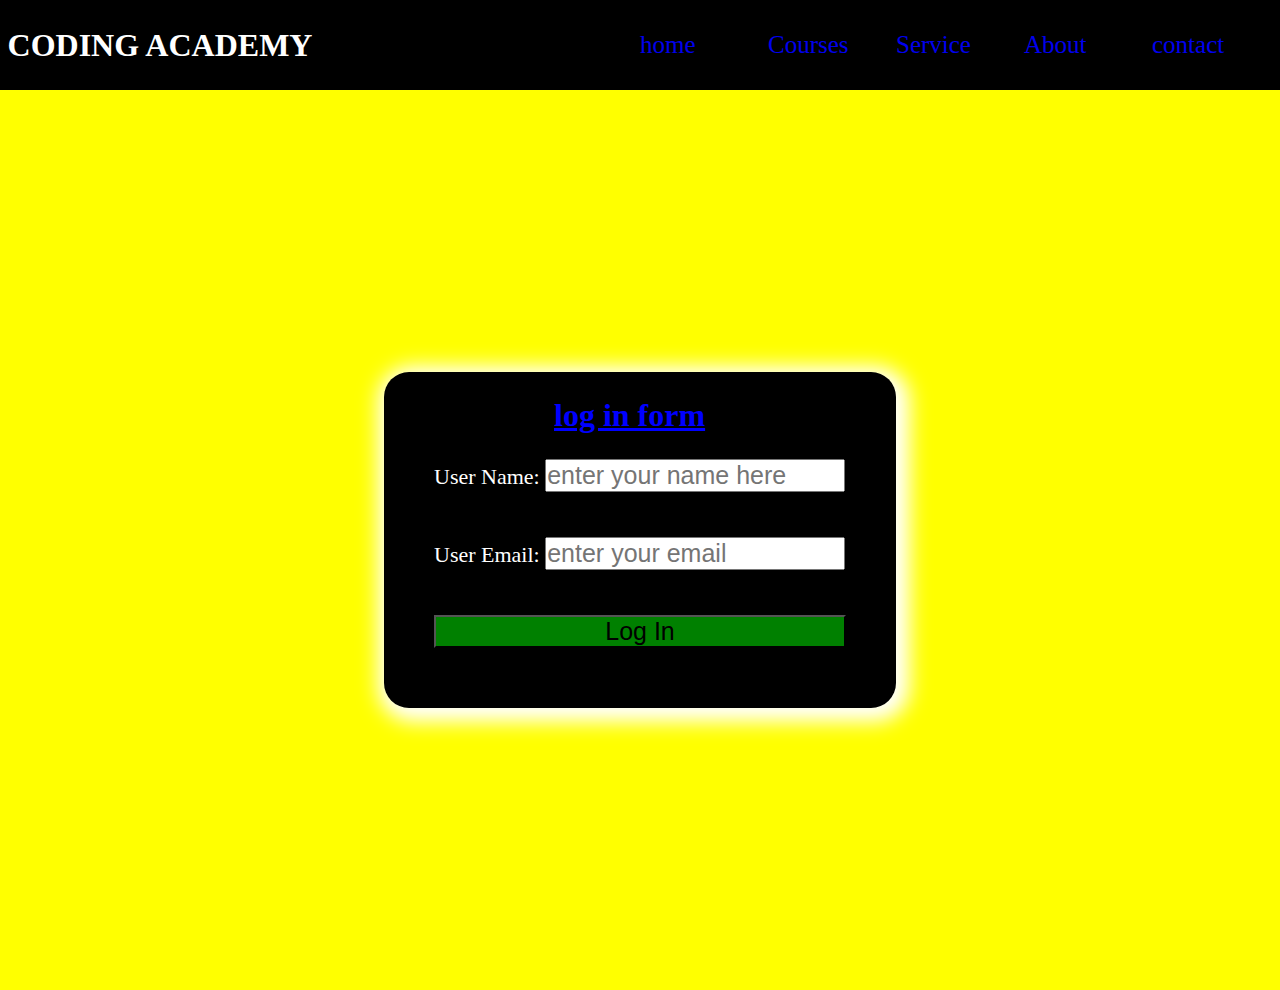
<file: index.html>
<!DOCTYPE html>
<html>
<head>
	<meta charset="utf-8">
	<title>manojloginpage</title>
	<link rel="stylesheet" type="text/css" href="indexstyle.css">
	<script src="index.js"></script>
</head>
<body>
	<nav>
		<div class="logo" ><h1>CODING ACADEMY</h1>
			
		</div>
		<div class="menu">
			<a href="#home">home</a>
			<a href="#course">Courses</a>
			<a href="#service">Service</a>
			<a href="#About">About</a>
			<a href="#contact">contact</a>
		</div>
	</nav>
	<div class="main-div">
		<div class="center-div">
			<h3>log in form</h3>
			<div class="small-div">
				<form action="jmyweb.html" method="post" onsubmit="return myweb()" name="form1" >
					<div>
						User Name: <input type="text" placeholder="enter your name here" id="name" name="name">
					               <p id="nameerror"></p>
				    </div>
					<div>
						User Email: <input type="text" placeholder="enter your email" id="email" name="email">
					              <p id="emailerror"></p>
					</div>
					<input type="submit" name="submit" id="sub-btn" value="Log In">
				</form>
				
			</div>
			
		</div>
	</div>

</body>
</html>
</file>
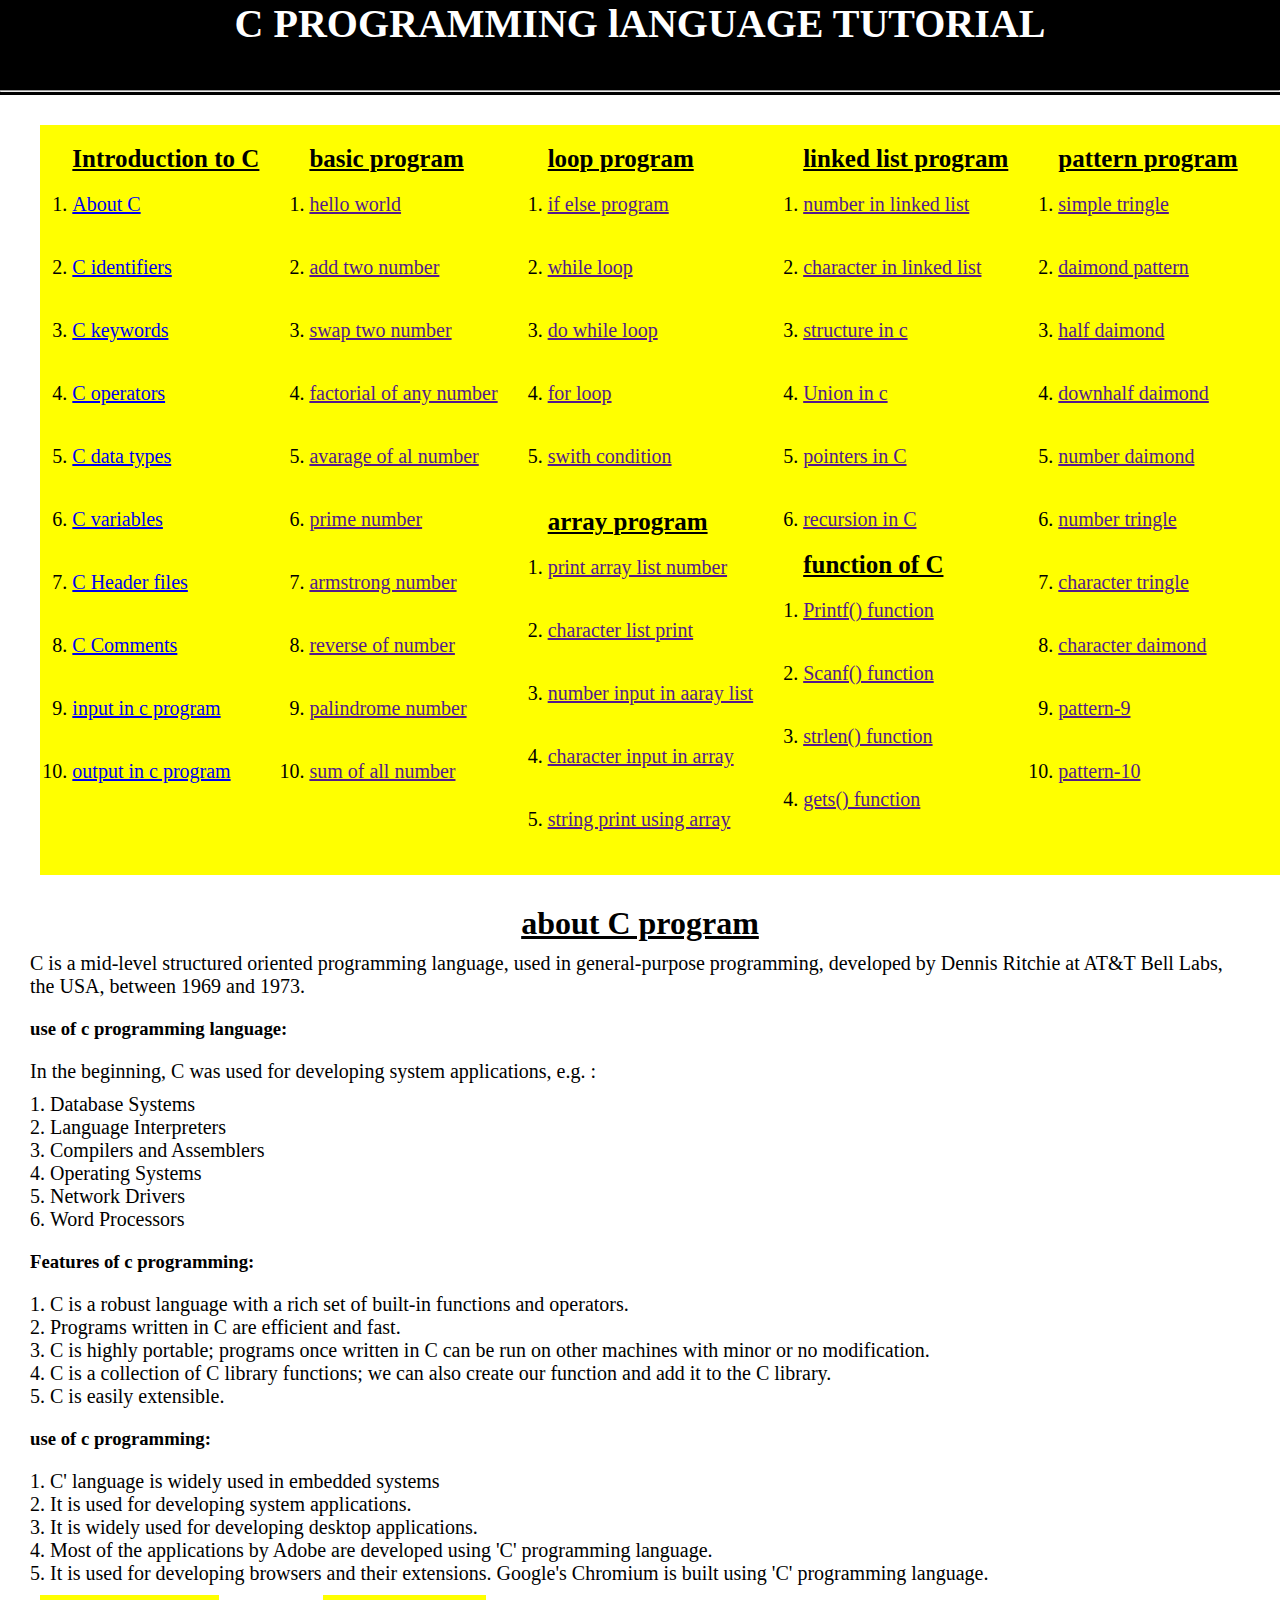
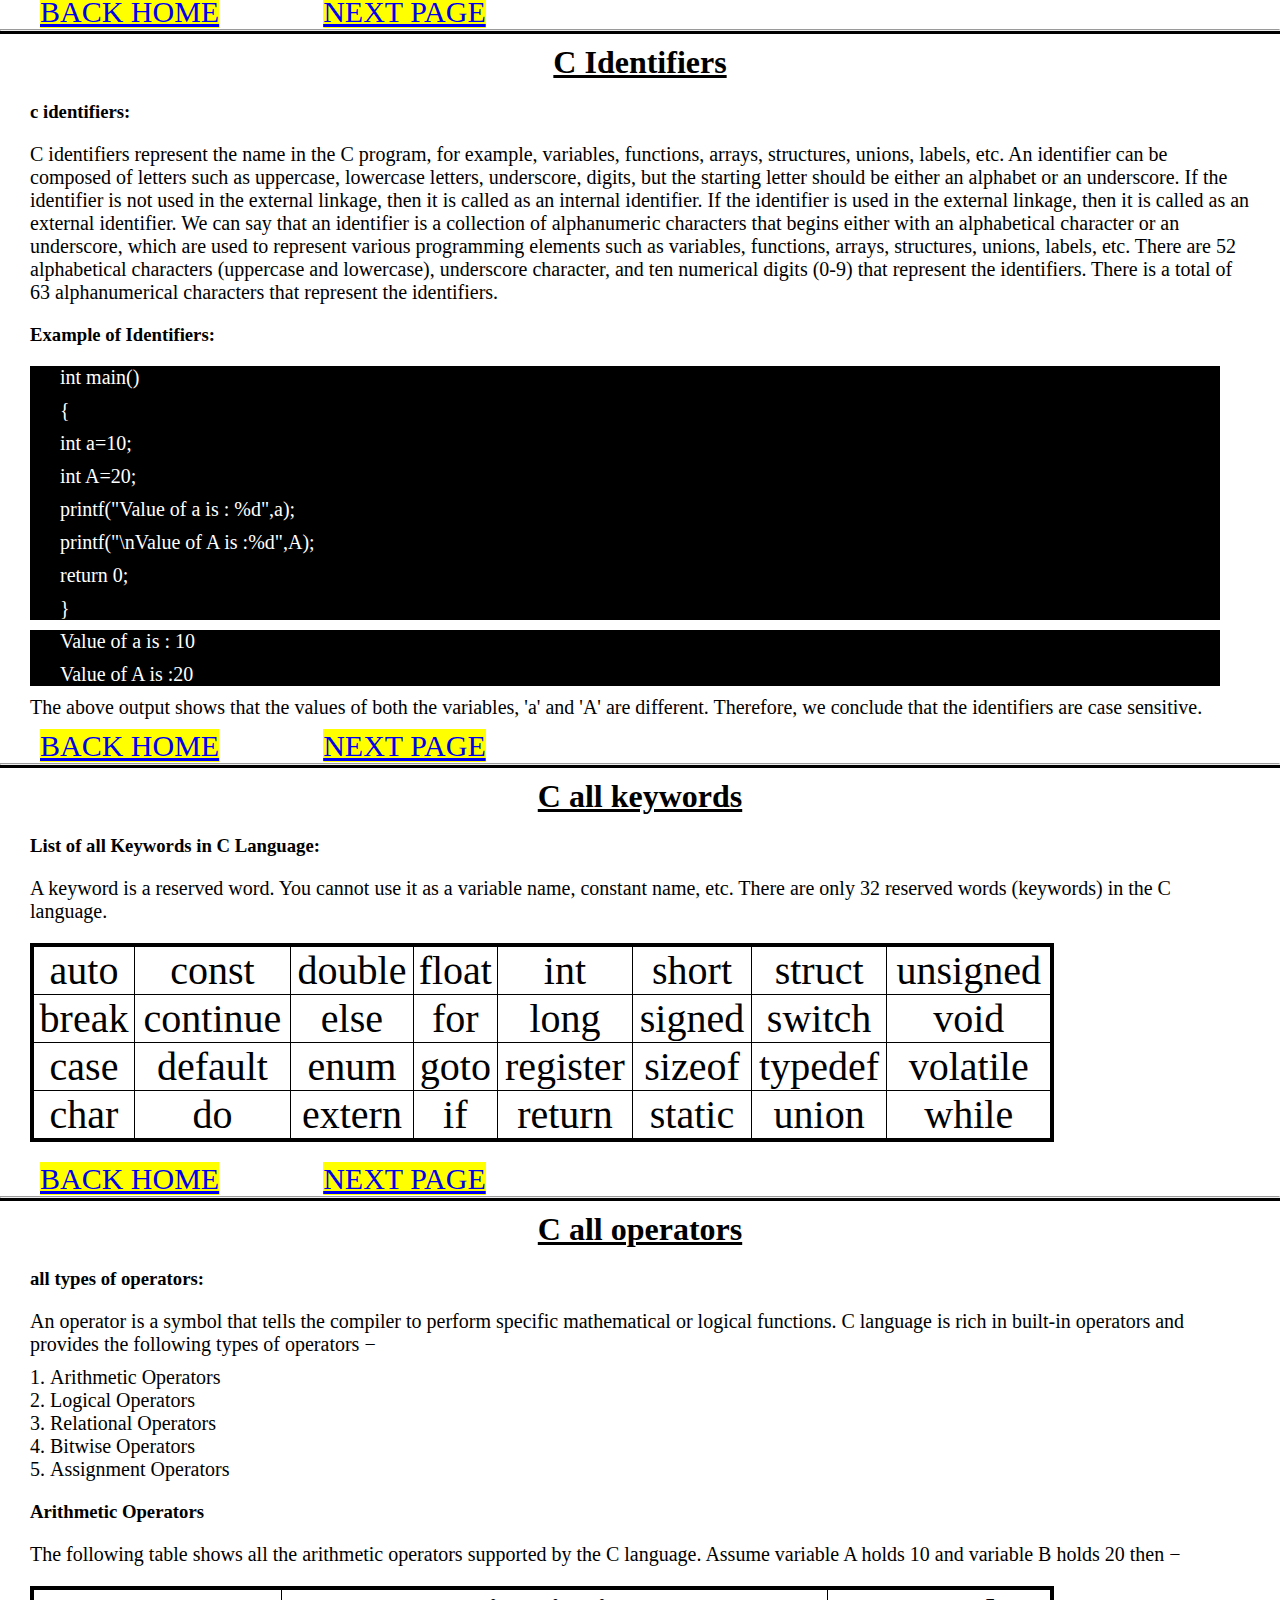
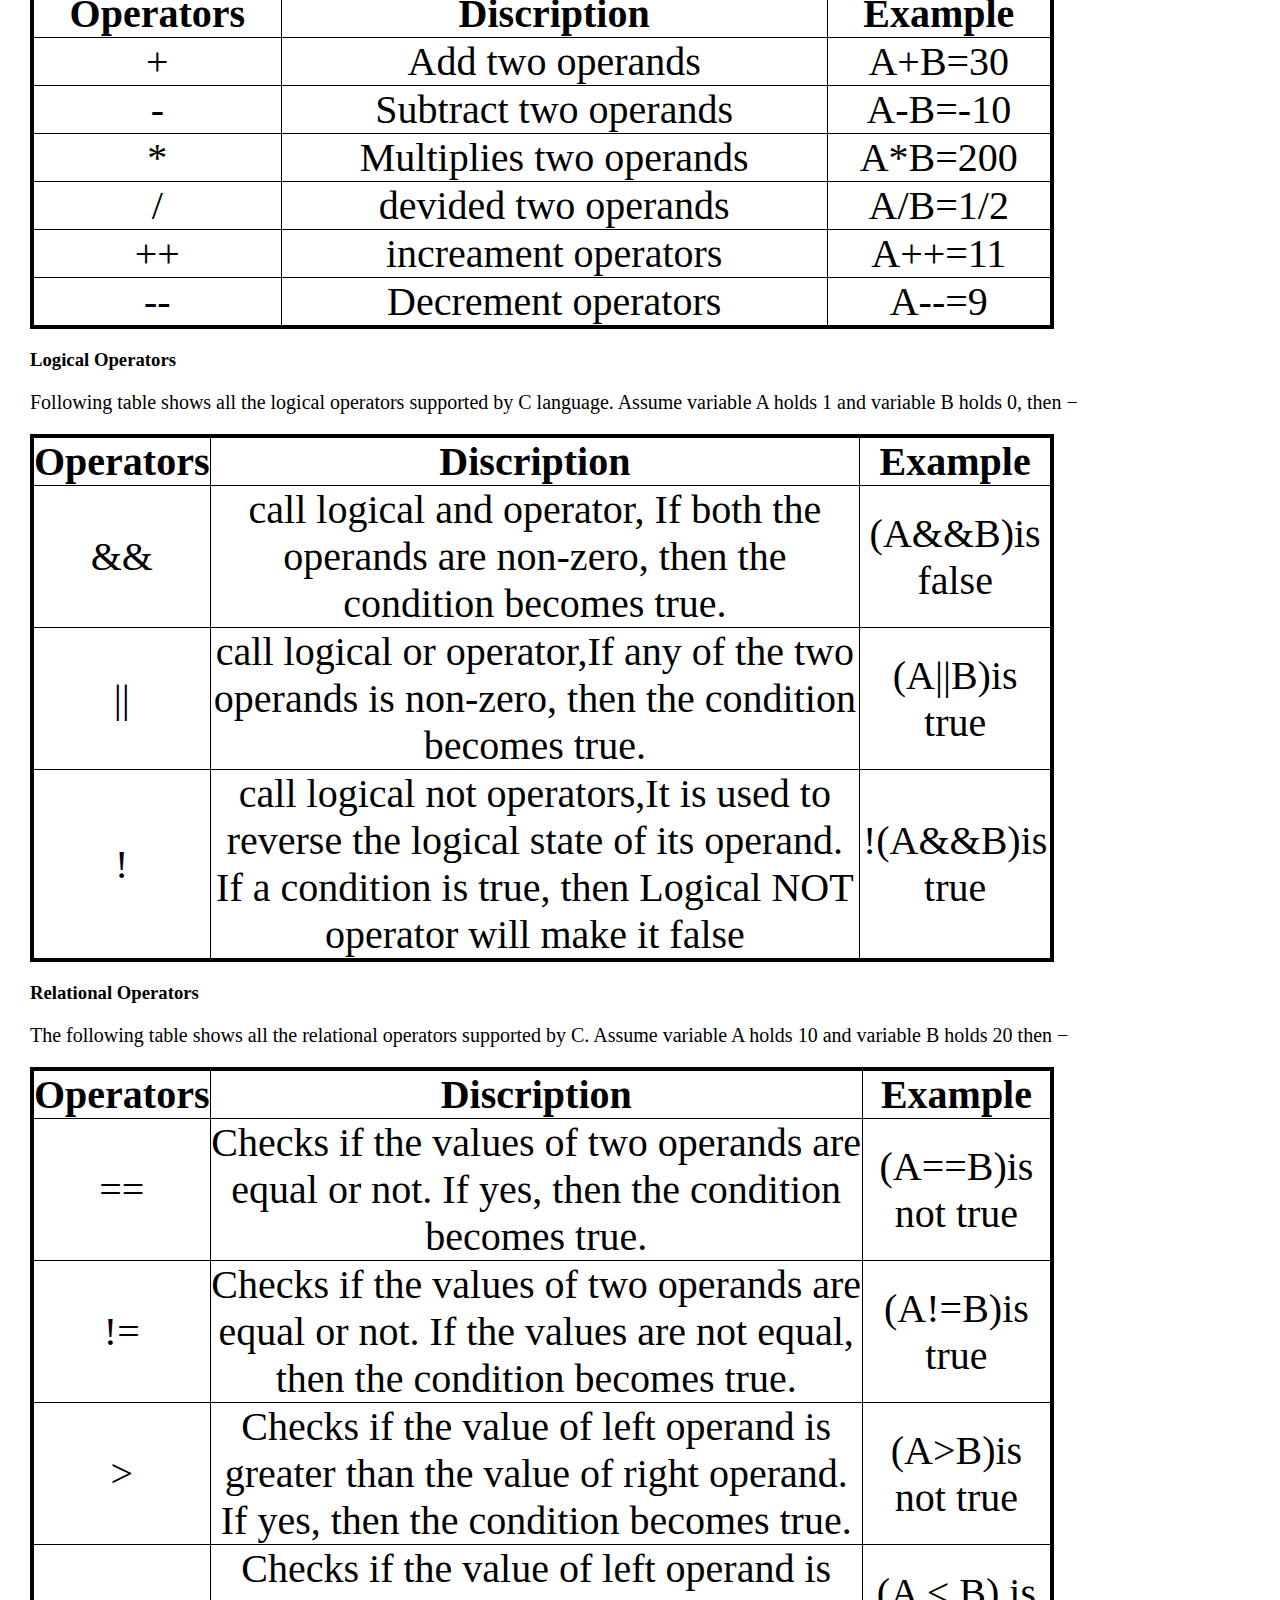
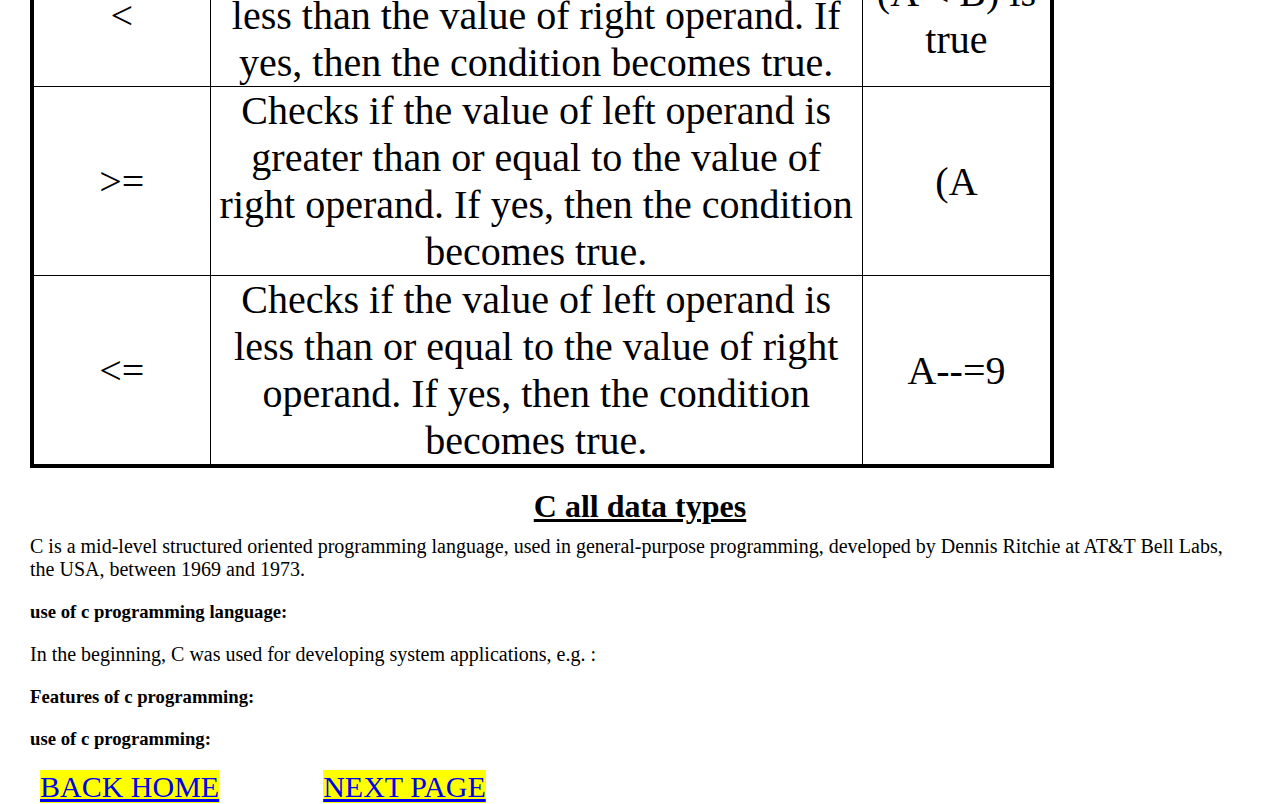
<file: kcprogramming.html>
<!DOCTYPE html>
<html>
<head>
	<meta charset="utf-8">
	<title>Cprogrmminglanguage</title>
	<link rel="stylesheet" type="text/css" href="kcprogstyle.css">
</head>
<body>
	<section class="CPROGRAM">
		<div class="title">
			<h3>C PROGRAMMING lANGUAGE TUTORIAL</h3>

		</div>
		<div class="linelast">
			<hr>
		</div>

		<div class="menuc" id="btnback">
			

			<div class="menuitem">
			     <h3>Introduction to C</h3>
			     <ol>
				     <li><a href="#aboutc">About C</a></li>
				      <li><a href="#cidentifiers">C identifiers</a></li>
				      <li><a href="#ckeywords">C keywords</a></li>
				     <li><a href="#coperators">C operators</a></li>
				     <li><a href="#cdatatypes">C data types </a></li>
				     <li><a href="#cvariables">C variables</a></li>
				     <li><a href="#cheaderfile">C Header files</a></li>
				     <li><a href="#ccomments">C Comments</a></li>
				     <li><a  href="#inout">input in c program</a></li>
				     <li><a  href="#output">output in c program</a></li>
				    
			      </ol>
		    </div>
		    <div class="menuitem">
				<h3>basic program</h3>
			   <ol>
				  <li><a  href="">hello world</a></li>
				  <li><a  href=""> add two number </a></li>
				  <li><a  href="">swap two number</a></li>
				  <li><a  href="">factorial of any number</a></li>
				  <li><a  href="">avarage of al number</a></li>
				  <li><a  href="">prime number</a></li>
				
				  <li><a  href="">armstrong number</a></li>
				  <li><a  href="">reverse of number</a></li>
				  <li><a  href="">palindrome number</a></li>
				  <li><a  href="">sum of all number</a></li>
				  
			   </ol>
			</div>
			<div class="loop&array">
			
			   <div class="menuitem">
				<h3>loop program</h3>
			   <ol>
				  <li><a href="">if else program</a></li>
				  <li><a href="">while loop</a></li>
				  <li><a href="">do while loop</a></li>
				  <li><a href="">for loop</a></li>
				  <li><a href="">swith condition</a></li>
				
			    </ol>
				
			    </div>
			   <div class="menuitem">
			
			     <h3>array program</h3>
			   <ol>
				   
				    <li><a href="">print array list number </a></li>
				   <li><a href="">character list print</a></li>
				   <li><a href="">number input in aaray list</a></li>
				   <li><a href="">character input in array</a></li>
				   <li><a href="">string print using array</a></li>
			    </ol>
		        </div>
		    </div>
		    <div class="menuitem">
			<h3>linked list program</h3>
			<ol>
				<li><a href="">number in linked list</a></li>
				<li><a href="">character in linked list</a></li>
				
				<li><a href="">structure in c</a></li>
				<li><a href="">Union in c</a></li>
				<li><a href="">pointers in C</a></li>
				<li><a href="">recursion in C</a></li>

				
				
			</ol>
			<h3>function of C</h3>
			<ol>
				<li><a href="">Printf() function</a></li>
				<li><a href="">Scanf() function</a></li>
				<li><a href="">strlen() function</a></li>
				<li><a href="">gets() function </a></li>
				
			</ol>
		</div>
		
		<div class="menuitem">
			<h3>pattern program</h3>
			<ol>
				
				<li><a href="">simple tringle</a></li>
				<li><a href="">daimond pattern</a></li>
				<li><a href="">half daimond</a></li>
				<li><a href="">downhalf daimond</a></li>
				<li><a href="">number daimond</a></li>
				<li><a href="">number tringle</a></li>
				<li><a href="">character tringle</a></li>
				<li><a href="">character daimond</a></li>
				<li><a href="">pattern-9</a></li>
				<li><a href="">pattern-10</a></li>
			</ol>
		</div>
			
		</div>

	</section>
	<section class="cintro" id="aboutc">
		<div>
			<h1>about C program</h1>
			<div class="alllist">
			<p>C is a mid-level structured oriented programming language, used in general-purpose programming, developed by Dennis Ritchie at AT&T Bell Labs, the USA, between 1969 and 1973.</p>
			<h3>use of c programming language:</h3>

			<p>In the beginning, C was used for developing system applications, e.g. :
				<ol class="list">
					<li>Database Systems</li>
					<li>Language Interpreters</li>
					<li>Compilers and Assemblers</li>
					<li>Operating Systems</li>
					<li>Network Drivers</li>
					<li>Word Processors</li>
				</ol>
			</p>
			<h3>Features of c programming:</h3>
			<ol class="list">
				<li>C is a robust language with a rich set of built-in functions and operators.</li>
				<li>Programs written in C are efficient and fast.</li>
				<li>C is highly portable; programs once written in C can be run on other machines with minor or no modification.</li>
				<li>C is a collection of C library functions; we can also create our function and add it to the C library.</li>
				<li>C is easily extensible.</li>
			</ol>
			<h3>use  of c programming:</h3>
			<ol class="list">
				<li>C' language is widely used in embedded systems</li>
				<li>It is used for developing system applications.</li>
				<li>It is widely used for developing desktop applications.</li>
				<li>Most of the applications by Adobe are developed using 'C' programming language.</li>
				<li>It is used for developing browsers and their extensions. Google's Chromium is built using 'C' programming language.</li>
			</ol>
		</div>
		<div class="btnc">
			<a href="#btnback">BACK HOME</a>
			<a href="#btnnext">NEXT PAGE</a>
		</div>
		</div>
	</section>
	<section class="cintro" id="cidentifiers">
		<div class="linelast">
			<hr>
		</div>
		<div>
			<h1>C Identifiers</h1>
			<div class="alllist">
			<h3>c identifiers:</h3>
			<p>C identifiers represent the name in the C program, for example, variables, functions, arrays, structures, unions, labels, etc. An identifier can be composed of letters such as uppercase, lowercase letters, underscore, digits, but the starting letter should be either an alphabet or an underscore. If the identifier is not used in the external linkage, then it is called as an internal identifier. If the identifier is used in the external linkage, then it is called as an external identifier.

We can say that an identifier is a collection of alphanumeric characters that begins either with an alphabetical character or an underscore, which are used to represent various programming elements such as variables, functions, arrays, structures, unions, labels, etc. There are 52 alphabetical characters (uppercase and lowercase), underscore character, and ten numerical digits (0-9) that represent the identifiers. There is a total of 63 alphanumerical characters that represent the identifiers.</p>
			<h3>Example of Identifiers:</h3>

			<div class="code">
				<p>int main()  </p>
				<p>{  </p>
				<p>  int a=10;  </p>
				<p>  int A=20;  </p>
				<p>  printf("Value of a is : %d",a); </p>
				<p>  printf("\nValue of A is :%d",A);</p>
				<p>  return 0;  </p>
			    <p>}</p>

				
			</div>
			<div class="output">
				<p>Value of a is : 10</p>
				<p>Value of A is :20 </p>
			</div>
			<p>The above output shows that the values of both the variables, 'a' and 'A' are different. Therefore, we conclude that the identifiers are case sensitive.</p>
				
		</div>
		<div class="btnc">
			<a href="#btnback">BACK HOME</a>
			<a href="#btnnext">NEXT PAGE</a>
		</div>
		</div>
	</section>
	<section class="cintro" id="ckeywords">
		<div class="linelast">
			<hr>
		</div>
		<div>
			<h1>C all keywords</h1>
			<div class="alllist">
				<h3>List of all Keywords in C Language:</h3>
				<p>A keyword is a reserved word. You cannot use it as a variable name, constant name, etc. There are only 32 reserved words (keywords) in the C language.</p>
				<table class="table" border="1">
					<tbody>
					<tr>
						<td>auto</td>
						<td>const</td>
						<td>double</td>
						<td>float</td>
						<td>int</td>
					
						<td>short</td>
						<td>struct</td>
						<td>unsigned</td>
						
					</tr>
					<tr>
						<td>break</td>
						<td>continue</td>
						<td>else</td>
						<td>for</td>
						<td>long</td>
						<td>signed</td>
						<td>switch</td>
						<td>void</td>
					</tr>
					<tr>
						<td>case</td>
						<td>default</td>
						<td>enum</td>
						<td>goto</td>
						<td>register</td>
						<td>sizeof</td>
						<td>typedef</td>
						<td>volatile</td>
					</tr>
					<tr>
						<td>char</td>
						<td>do</td>
						<td>extern</td>
						<td>if</td>
						<td>return</td>
						<td>static</td>
						<td>union</td>
						<td>while</td>
					</tr>
					</tbody>
				</table>
				<div class="btnc">
			      <a href="#btnback">BACK HOME</a>
			      <a href="#btnnext">NEXT PAGE</a>
		        </div>
			</div>
		 
	</section>
	<section class="cintro" id="coperators">
		<div class="linelast">
			<hr>
		</div>
		<div>
			<h1>C all operators</h1>
			<div class="alllist"> 
				<h3>all types of operators:</h3>
				<p>An operator is a symbol that tells the compiler to perform specific mathematical or logical functions. C language is rich in built-in operators and provides the following types of operators −</p>
				<ol class="list">
					<li>Arithmetic Operators</li>
					<li>Logical Operators</li>
					<li>Relational Operators</li>
				
					<li>Bitwise Operators</li>
					<li>Assignment Operators</li>
				</ol>
				<h3>Arithmetic Operators</h3>
				<p>The following table shows all the arithmetic operators supported by the C language. Assume variable A holds 10 and variable B holds 20 then −</p>
				<table class="table" border="1">
					<tbody>
						<tr>
							<th>Operators</th>
							<th>Discription</th>
							<th>Example</th>
						</tr>
						<tr>
							<td>+</td>
							<td>Add two operands</td>
							<td>A+B=30</td>
						</tr>
						<tr>
							<td>-</td>
							<td>Subtract two operands</td>
							<td>A-B=-10</td>
						</tr>
						<tr>
							<td>*</td>
							<td>Multiplies two operands</td>
							<td>A*B=200</td>
						</tr>
						<tr>
							<td>/</td>
							<td>devided two operands</td>
							<td>A/B=1/2</td>
						</tr>
						<tr>
							<td>++</td>
							<td>increament operators</td>
							<td>A++=11</td>
						</tr>
						<tr>
							<td>--</td>
							<td>Decrement operators</td>
							<td>A--=9</td>
						</tr>
						
					</tbody>
				</table>
				<h3>Logical Operators</h3>
				<p>Following table shows all the logical operators supported by C language. Assume variable A holds 1 and variable B holds 0, then −</p>
				<table class="table" border="1">
					<tbody>
						<tr>
							<th>Operators</th>
							<th>Discription</th>
							<th>Example</th>
						</tr>
						<tr>
							<td>&&</td>
							<td>call logical and operator, If both the operands are non-zero, then the condition becomes true.</td>
							<td>(A&&B)is false</td>
						</tr>
						<tr>
							<td>||</td>
							<td>call logical or operator,If any of the two operands is non-zero, then the condition becomes true.</td>
							<td>(A||B)is true</td>
						</tr>
						<tr>
							<td>!</td>
							<td>call logical not operators,It is used to reverse the logical state of its operand. If a condition is true, then Logical NOT operator will make it false</td>
							<td>!(A&&B)is true</td>
						</tr>
						
						
					</tbody>
				</table>
				<h3>Relational Operators</h3>
				<p>The following table shows all the relational operators supported by C. Assume variable A holds 10 and variable B holds 20 then −</p>
				<table class="table" border="1">
					<tbody>
						<tr>
							<th>Operators</th>
							<th>Discription</th>
							<th>Example</th>
						</tr>
						<tr>
							<td>==</td>
							<td>Checks if the values of two operands are equal or not. If yes, then the condition becomes true.</td>
							<td>(A==B)is not true</td>
						</tr>
						<tr>
							<td>!=</td>
							<td>Checks if the values of two operands are equal or not. If the values are not equal, then the condition becomes true.</td>
							<td>(A!=B)is true</td>
						</tr>
						<tr>
							<td>></td>
							<td>Checks if the value of left operand is greater than the value of right operand. If yes, then the condition becomes true.</td>
							<td>(A>B)is not true</td>
						</tr>
						<tr>
							<td><</td>
							<td>Checks if the value of left operand is less than the value of right operand. If yes, then the condition becomes true.</td>
							<td>(A < B) is true</td>
						</tr>
						<tr>
							<td>>=</td>
							<td>Checks if the value of left operand is greater than or equal to the value of right operand. If yes, then the condition becomes true.</td>
							<td>(A</td>
						</tr>
						<tr>
							<td><=</td>
							<td>Checks if the value of left operand is less than or equal to the value of right operand. If yes, then the condition becomes true.</td>
							<td>A--=9</td>
						</tr>
						
					</tbody>
				</table>
			</div>

		</div>
	</section>
	<section class="cintro" id="cdatatypes">
		<div>
			<h1>C all data types</h1>
			<div class="alllist">
			    <p>C is a mid-level structured oriented programming language, used in general-purpose programming, developed by Dennis Ritchie at AT&T Bell Labs, the USA, between 1969 and 1973.</p>
			    <h3>use of c programming language:</h3>

			    <p>In the beginning, C was used for developing system applications, e.g. :
				
			     </p>
			    <h3>Features of c programming:</h3>
			

			     <h3>use  of c programming:</h3>
			
		    </div>
		    <div class="btnc">
			    <a href="#btnback">BACK HOME</a>
			    <a href="#btnnext">NEXT PAGE</a>
		    </div>
		</div>
	</section>

</body>
</html>
</file>
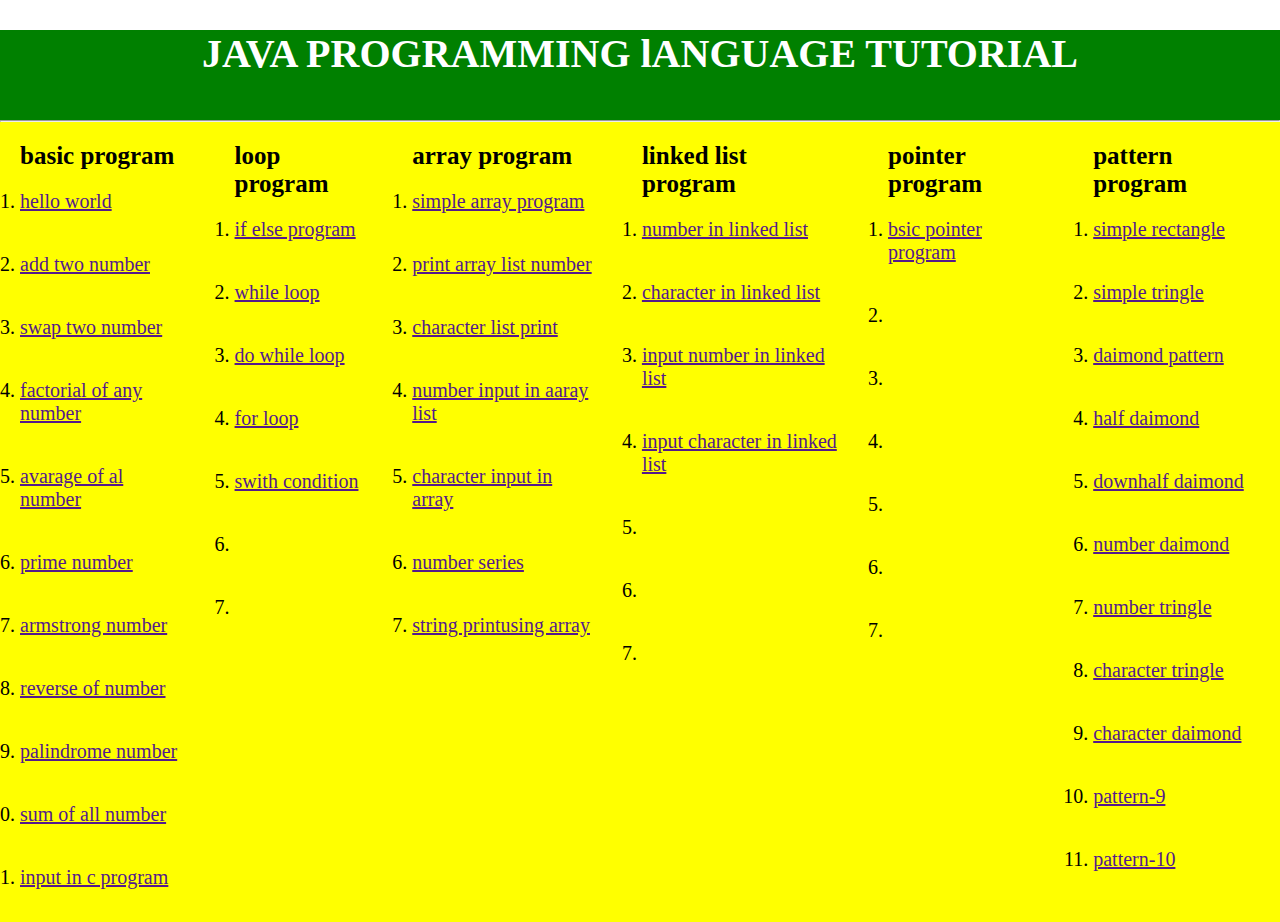
<file: ljavaprogram.html>
<!DOCTYPE html>
<html>
<head>
	<meta charset="utf-8">
	<title>java program</title>
	<link rel="stylesheet" type="text/css" href="ljavastyle.css">
</head>
<body>
	<section class="CPROGRAM">
		<div class="title">
			<h3>JAVA PROGRAMMING lANGUAGE TUTORIAL</h3>

		</div>
		<div class="linelast">
			<hr>
		</div>
		<div class="menuc">
			<div class="menuitem">
				<h3>basic program</h3>
			   <ol>
				  <li><a  href="">hello world</a></li>
				  <li><a  href=""> add two number </a></li>
				  <li><a  href="">swap two number</a></li>
				  <li><a  href="">factorial of any number</a></li>
				  <li><a  href="">avarage of al number</a></li>
				  <li><a  href="">prime number</a></li>
				
				  <li><a  href="">armstrong number</a></li>
				  <li><a  href="">reverse of number</a></li>
				  <li><a  href="">palindrome number</a></li>
				  <li><a  href="">sum of all number</a></li>
				  <li><a  href="">input in c program</a></li>
			   </ol>
			</div>
			
			<div class="menuitem">
				<h3>loop program</h3>
			<ol>
				<li><a href="">if else program</a></li>
				<li><a href="">while loop</a></li>
				<li><a href="">do while loop</a></li>
				<li><a href="">for loop</a></li>
				<li><a href="">swith condition</a></li>
				<li><a href=""></a></li>
				<li><a href=""></a></li>
			</ol>
				
			</div>
			<div class="menuitem">
			
			<h3>array program</h3>
			<ol>
				<li><a href="">simple array program</a></li>
				<li><a href="">print array list number </a></li>
				<li><a href="">character list print</a></li>
				<li><a href="">number input in aaray list</a></li>
				<li><a href="">character input in array</a></li>
				<li><a href="">number series</a></li>
				<li><a href="">string printusing array</a></li>
			</ol>
		    </div>
		    <div class="menuitem">
			<h3>linked list program</h3>
			<ol>
				<li><a href="">number in linked list</a></li>
				<li><a href="">character in linked list</a></li>
				<li><a href="">input number in linked list</a></li>
				<li><a href="">input character in linked list</a></li>
				<li><a href=""></a></li>
				<li><a href=""></a></li>
				<li><a href=""></a></li>
			</ol>
		</div>
		<div class="menuitem">
			<h3>pointer program</h3>
			<ol>
				<li><a href="">bsic pointer program</a></li>
				<li><a href=""></a></li>
				<li><a href=""></a></li>
				<li><a href=""></a></li>
				<li><a href=""></a></li>
				<li><a href=""></a></li>
				<li><a href=""></a></li>
			</ol>
		</div>
		<div class="menuitem">
			<h3>pattern program</h3>
			<ol>
				<li><a href="">simple rectangle</a></li>
				<li><a href="">simple tringle</a></li>
				<li><a href="">daimond pattern</a></li>
				<li><a href="">half daimond</a></li>
				<li><a href="">downhalf daimond</a></li>
				<li><a href="">number daimond</a></li>
				<li><a href="">number tringle</a></li>
				<li><a href="">character tringle</a></li>
				<li><a href="">character daimond</a></li>
				<li><a href="">pattern-9</a></li>
				<li><a href="">pattern-10</a></li>
			</ol>
		</div>
			
		</div>

	</section>

</body>
</html>
</file>
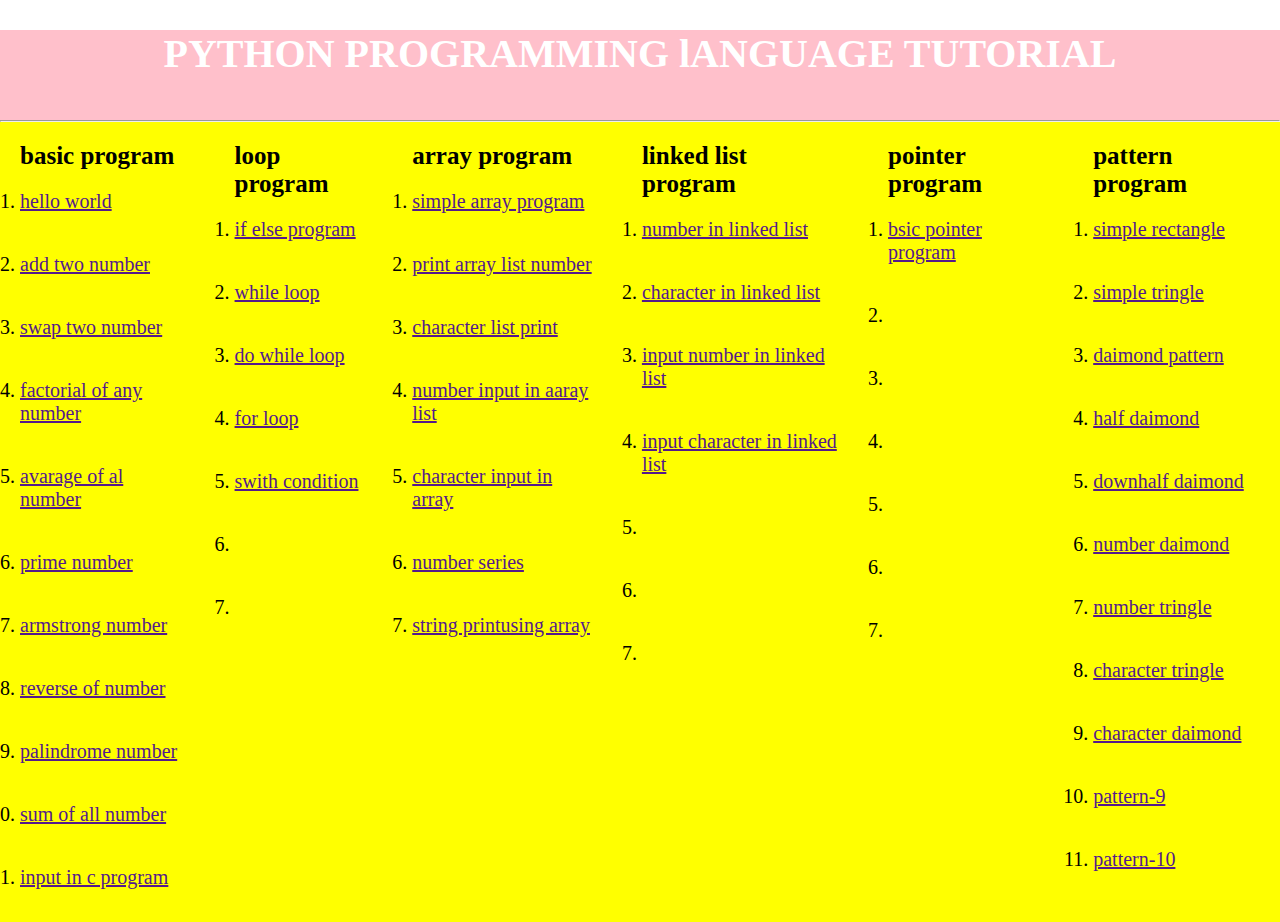
<file: python.html>
<!DOCTYPE html>
<html>
<head>
	<meta charset="utf-8">
	<title>java program</title>
	<link rel="stylesheet" type="text/css" href="pythonstyle.css">
</head>
<body>
	<section class="CPROGRAM">
		<div class="title">
			<h3>PYTHON  PROGRAMMING lANGUAGE TUTORIAL</h3>

		</div>
		<div class="linelast">
			<hr>
		</div>
		<div class="menuc">
			<div class="menuitem">
				<h3>basic program</h3>
			   <ol>
				  <li><a  href="">hello world</a></li>
				  <li><a  href=""> add two number </a></li>
				  <li><a  href="">swap two number</a></li>
				  <li><a  href="">factorial of any number</a></li>
				  <li><a  href="">avarage of al number</a></li>
				  <li><a  href="">prime number</a></li>
				
				  <li><a  href="">armstrong number</a></li>
				  <li><a  href="">reverse of number</a></li>
				  <li><a  href="">palindrome number</a></li>
				  <li><a  href="">sum of all number</a></li>
				  <li><a  href="">input in c program</a></li>
			   </ol>
			</div>
			
			<div class="menuitem">
				<h3>loop program</h3>
			<ol>
				<li><a href="">if else program</a></li>
				<li><a href="">while loop</a></li>
				<li><a href="">do while loop</a></li>
				<li><a href="">for loop</a></li>
				<li><a href="">swith condition</a></li>
				<li><a href=""></a></li>
				<li><a href=""></a></li>
			</ol>
				
			</div>
			<div class="menuitem">
			
			<h3>array program</h3>
			<ol>
				<li><a href="">simple array program</a></li>
				<li><a href="">print array list number </a></li>
				<li><a href="">character list print</a></li>
				<li><a href="">number input in aaray list</a></li>
				<li><a href="">character input in array</a></li>
				<li><a href="">number series</a></li>
				<li><a href="">string printusing array</a></li>
			</ol>
		    </div>
		    <div class="menuitem">
			<h3>linked list program</h3>
			<ol>
				<li><a href="">number in linked list</a></li>
				<li><a href="">character in linked list</a></li>
				<li><a href="">input number in linked list</a></li>
				<li><a href="">input character in linked list</a></li>
				<li><a href=""></a></li>
				<li><a href=""></a></li>
				<li><a href=""></a></li>
			</ol>
		</div>
		<div class="menuitem">
			<h3>pointer program</h3>
			<ol>
				<li><a href="">bsic pointer program</a></li>
				<li><a href=""></a></li>
				<li><a href=""></a></li>
				<li><a href=""></a></li>
				<li><a href=""></a></li>
				<li><a href=""></a></li>
				<li><a href=""></a></li>
			</ol>
		</div>
		<div class="menuitem">
			<h3>pattern program</h3>
			<ol>
				<li><a href="">simple rectangle</a></li>
				<li><a href="">simple tringle</a></li>
				<li><a href="">daimond pattern</a></li>
				<li><a href="">half daimond</a></li>
				<li><a href="">downhalf daimond</a></li>
				<li><a href="">number daimond</a></li>
				<li><a href="">number tringle</a></li>
				<li><a href="">character tringle</a></li>
				<li><a href="">character daimond</a></li>
				<li><a href="">pattern-9</a></li>
				<li><a href="">pattern-10</a></li>
			</ol>
		</div>
			
		</div>

	</section>

</body>
</html>
</file>
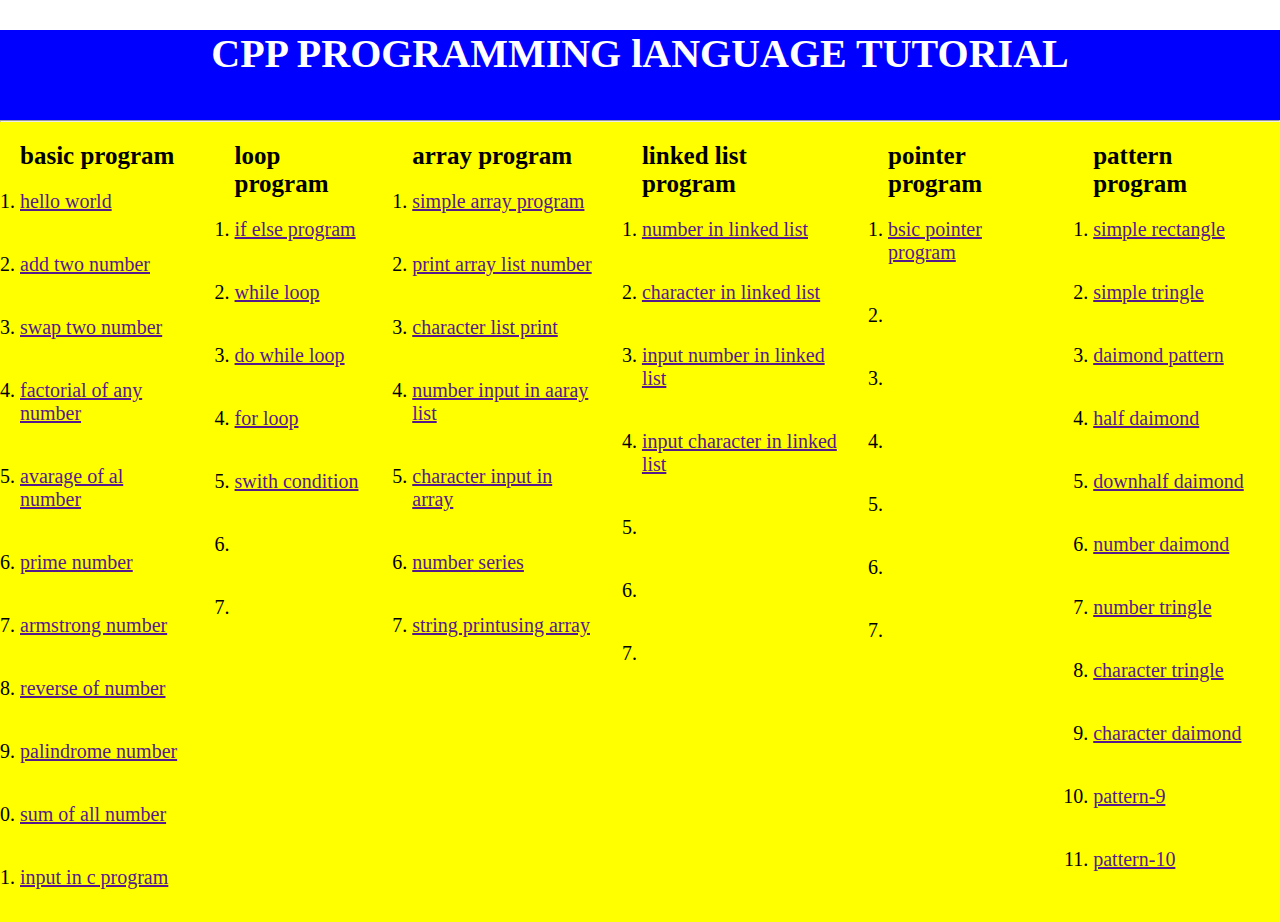
<file: zcpp.html>
<!DOCTYPE html>
<html>
<head>
	<meta charset="utf-8">
	<title>java program</title>
	<link rel="stylesheet" type="text/css" href="zcppstyle.css">
</head>
<body>
	<section class="CPROGRAM">
		<div class="title">
			<h3>CPP PROGRAMMING lANGUAGE TUTORIAL</h3>

		</div>
		<div class="linelast">
			<hr>
		</div>
		<div class="menuc">
			<div class="menuitem">
				<h3>basic program</h3>
			   <ol>
				  <li><a  href="">hello world</a></li>
				  <li><a  href=""> add two number </a></li>
				  <li><a  href="">swap two number</a></li>
				  <li><a  href="">factorial of any number</a></li>
				  <li><a  href="">avarage of al number</a></li>
				  <li><a  href="">prime number</a></li>
				
				  <li><a  href="">armstrong number</a></li>
				  <li><a  href="">reverse of number</a></li>
				  <li><a  href="">palindrome number</a></li>
				  <li><a  href="">sum of all number</a></li>
				  <li><a  href="">input in c program</a></li>
			   </ol>
			</div>
			
			<div class="menuitem">
				<h3>loop program</h3>
			<ol>
				<li><a href="">if else program</a></li>
				<li><a href="">while loop</a></li>
				<li><a href="">do while loop</a></li>
				<li><a href="">for loop</a></li>
				<li><a href="">swith condition</a></li>
				<li><a href=""></a></li>
				<li><a href=""></a></li>
			</ol>
				
			</div>
			<div class="menuitem">
			
			<h3>array program</h3>
			<ol>
				<li><a href="">simple array program</a></li>
				<li><a href="">print array list number </a></li>
				<li><a href="">character list print</a></li>
				<li><a href="">number input in aaray list</a></li>
				<li><a href="">character input in array</a></li>
				<li><a href="">number series</a></li>
				<li><a href="">string printusing array</a></li>
			</ol>
		    </div>
		    <div class="menuitem">
			<h3>linked list program</h3>
			<ol>
				<li><a href="">number in linked list</a></li>
				<li><a href="">character in linked list</a></li>
				<li><a href="">input number in linked list</a></li>
				<li><a href="">input character in linked list</a></li>
				<li><a href=""></a></li>
				<li><a href=""></a></li>
				<li><a href=""></a></li>
			</ol>
		</div>
		<div class="menuitem">
			<h3>pointer program</h3>
			<ol>
				<li><a href="">bsic pointer program</a></li>
				<li><a href=""></a></li>
				<li><a href=""></a></li>
				<li><a href=""></a></li>
				<li><a href=""></a></li>
				<li><a href=""></a></li>
				<li><a href=""></a></li>
			</ol>
		</div>
		<div class="menuitem">
			<h3>pattern program</h3>
			<ol>
				<li><a href="">simple rectangle</a></li>
				<li><a href="">simple tringle</a></li>
				<li><a href="">daimond pattern</a></li>
				<li><a href="">half daimond</a></li>
				<li><a href="">downhalf daimond</a></li>
				<li><a href="">number daimond</a></li>
				<li><a href="">number tringle</a></li>
				<li><a href="">character tringle</a></li>
				<li><a href="">character daimond</a></li>
				<li><a href="">pattern-9</a></li>
				<li><a href="">pattern-10</a></li>
			</ol>
		</div>
			
		</div>

	</section>

</body>
</html>
</file>
<file: indexstyle.css>
*{
    margin: 0;
    padding: 0;
    box-sizing: border-box;

}
.main-div{
    height: 100vh;
    background-color: yellow;
    display: flex;
    justify-content: center;
    align-items: center;
}
.center-div{
    max-width: 700px;
    height: auto;
    background-color: black;
    padding: 50px;
    box-shadow: 4px 4px 20px 10px white;
    border-radius: 25px;
    color: white;
}
.center-div h3{
    margin-bottom: 25px;
    margin-top: -25px;
    text-decoration: underline;
    font-size: 32px;
    color: blue;
	align-items: center;
	justify-content: center;
	padding-left: 120px;
	
    
}
#nameerror{
	color: red;
	margin-top: 5px;
	margin-bottom: 5px;
}
#emailerror{
	color: red;
	margin-top: 5px;
	margin-bottom: 5px;
}
.small-div label{
    font-size: 22px;
    margin-top: 10px;
}
.small-div input{
    font-size: 25px;
    margin-bottom: 40px;
    width: 300px;
	

}
.small-div{
	font-size: 22px;
}
#sub-btn{
	font-size: 25px;
    margin-bottom: 10px;
    width: 412px;
	background-color: green;
	color: black;

}
nav{
	width: 100%;
	height: 10vh;
	background:black;
	color: white;
	display: flex;
	justify-content: space-between;
	align-items: center;
}
nav .logo{
	width: 25%;
	text-align: center;
}
nav .menu{
	width: 50%;
	display: flex;
	justify-content: space-around;
}
nav .menu a {
	width: 20%;
	text-decoration: none;
	font-size: 25px;
}
nav .menu a:hover{
	font-size: 30px;
	color: white;
}
nav .logo:hover{
	color: yellow;
	font-size:20px ;
}
</file>
<file: kcprogstyle.css>
*{
	margin: 0;
	padding: 0;
	box-sizing: border-box;
}
html{
	scroll-behavior: smooth;
}
.title{
	background-color: black;
	color: white;
	justify-content: center;
}
.title h3{
	text-align: center;
	height: 90px;
	margin-top: 0px;
	font-size: 40px;

}
.menuc{
	display: flex;
	background-color: yellow;
	color: black;
	justify-content: center;
	height: 750px;
}
.menuitem{
	justify-content: center;
	margin-top: 20px;
	margin-left: 20px;
	margin-right: 30px;
	margin-bottom: 10px;
}
.menuitem ol li{
	padding-top: 20px;
	padding-bottom: 20px;
	font-size: 20px;
}
.menuitem h3{
	font-size: 25px;
	text-decoration: underline;
}
.cintro h1{
	text-align: center;
	margin-top: 10px;
	margin-bottom: 10px;
	text-decoration: underline;
}
.cintro p{
	margin-top: 10px;
	margin-bottom: 10px;
	margin-left: 30px;
	margin-right: 30px;
	font-size: 20px;
}
.cintro h3{
	margin-top: 20px;
	margin-bottom: 20px;
	margin-left: 30px;
	margin-right: 30px;
}
.list{
	margin-top: 10px;
	margin-bottom: 10px;
	margin-left: 50px;
	margin-right: 50px;
	font-size: 20px;

}
.code{
	background-color: black;
	color: white;
	margin-top: 10px;
	margin-bottom: 10px;
	margin-left: 30px;
	margin-right: 60px;
}
.output{
	background-color: black;
	color: white;
	margin-top: 10px;
	margin-bottom: 10px;
	margin-left: 30px;
	margin-right: 60px;

}
.linelast{
	height: 5px;
	background-color: black;
}
#btnback{
	size: 100px;
	margin-top: 30px;
	margin-bottom: 30px;
	margin-left: 40px;
	background-color: yellow;
	font-size: 30px;
}
.btnc a{
	size: 100px;
	margin-top: 30px;
	margin-bottom: 30px;
	margin-left: 40px;
	background-color: yellow;
	font-size: 30px;
	margin-right: 60px;

}
.alllist table{
	
	margin-top: 20px;
	margin-bottom: 20px;
	margin-left: 30px;
	justify-content: space-around;
	font-size: 40px;

}
.alllist table tr td{
	margin-top: 50px;
	margin-bottom: 50px;
	margin-left: 50px;
	margin-right: 50px;
}
.table{
	width: 80%;
    max-width: 80%;
    margin-bottom: 20px;
    border: 4px solid #ddd;
    display: table;
    text-align: center;
    box-sizing: border-box;
    border-color:black;
    
    margin-right: 50px;
    border-collapse: collapse;
    text-indent: initial;
    text-decoration: none;
}
</file>
<file: ljavastyle.css>
*{
	margin: 0;
	padding: 0;
	box-sizing: border-box;
}
html{
	scroll-behavior: smooth;
}
.title{
	background-color: green;
	color: white;
	justify-content: center;
}
.title h3{
	text-align: center;
	height: 90px;
	margin-top: 30px;
	font-size: 40px;

}
.menuc{
	display: flex;
	background-color: yellow;
	color: black;
	justify-content: center;
	height: 800px;
}
.menuitem{
	justify-content: center;
	margin-top: 20px;
	margin-left: 20px;
	margin-right: 30px;
	margin-bottom: 10px;
}
.menuitem ol li{
	padding-top: 20px;
	padding-bottom: 20px;
	font-size: 20px;
}
.menuitem h3{
	font-size: 25px;
}
</file>
<file: pythonstyle.css>
*{
	margin: 0;
	padding: 0;
	box-sizing: border-box;
}
html{
	scroll-behavior: smooth;
}
.title{
	background-color:pink;
	color: white;
	justify-content: center;
}
.title h3{
	text-align: center;
	height: 90px;
	margin-top: 30px;
	font-size: 40px;

}
.menuc{
	display: flex;
	background-color: yellow;
	color: black;
	justify-content: center;
	height: 800px;
}
.menuitem{
	justify-content: center;
	margin-top: 20px;
	margin-left: 20px;
	margin-right: 30px;
	margin-bottom: 10px;
}
.menuitem ol li{
	padding-top: 20px;
	padding-bottom: 20px;
	font-size: 20px;
}
.menuitem h3{
	font-size: 25px;
}
</file>
<file: zcppstyle.css>
*{
	margin: 0;
	padding: 0;
	box-sizing: border-box;
}
html{
	scroll-behavior: smooth;
}
.title{
	background-color:blue;
	color: white;
	justify-content: center;
}
.title h3{
	text-align: center;
	height: 90px;
	margin-top: 30px;
	font-size: 40px;

}
.menuc{
	display: flex;
	background-color: yellow;
	color: black;
	justify-content: center;
	height: 800px;
}
.menuitem{
	justify-content: center;
	margin-top: 20px;
	margin-left: 20px;
	margin-right: 30px;
	margin-bottom: 10px;
}
.menuitem ol li{
	padding-top: 20px;
	padding-bottom: 20px;
	font-size: 20px;
}
.menuitem h3{
	font-size: 25px;
}
</file>
